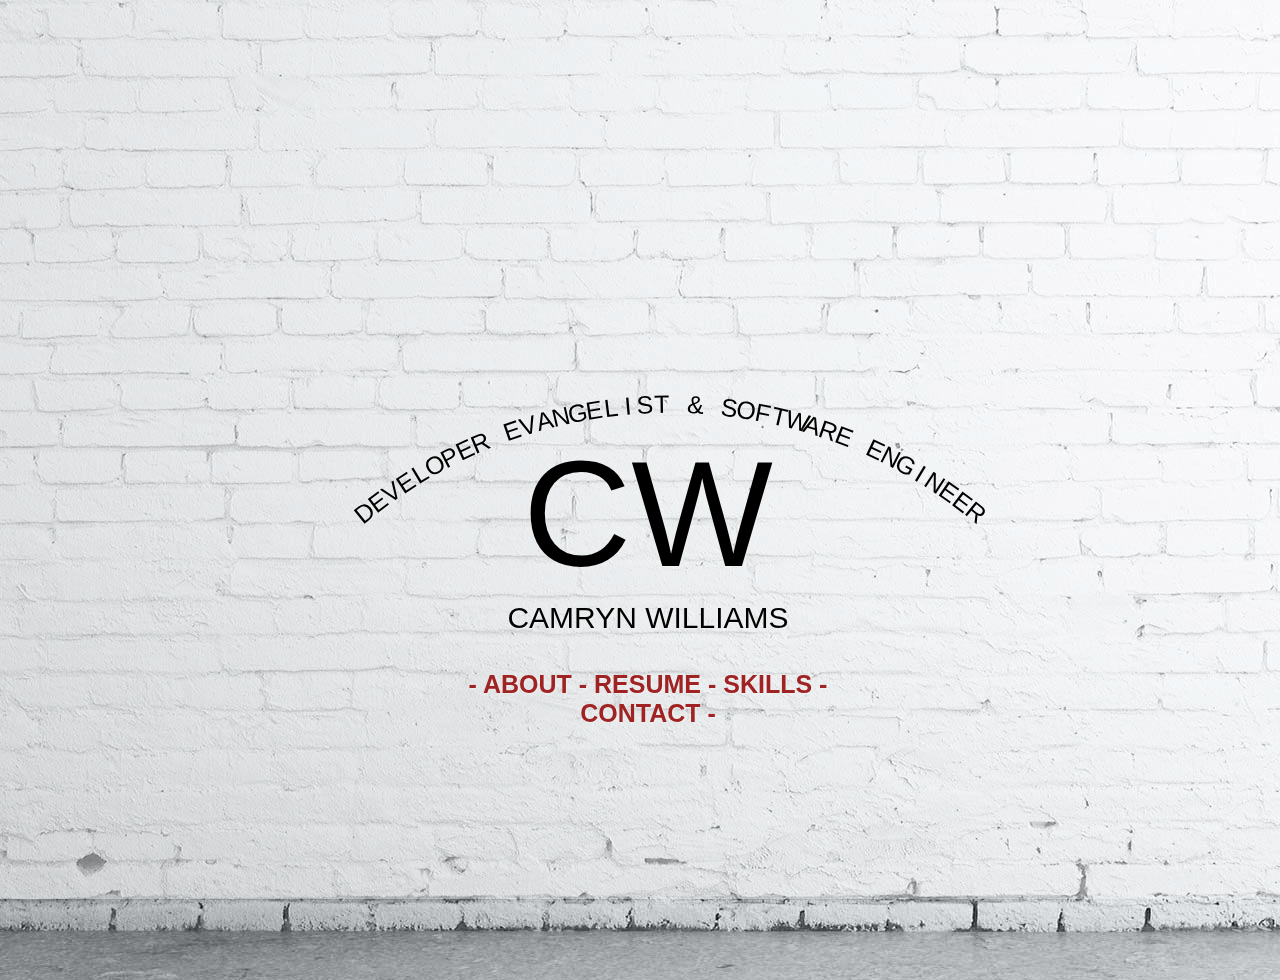
<file: Cami Williams _ Computer Scientist.html>
<!DOCTYPE html>
<!-- saved from url=(0072)file:///Users/camiwilliams/Documents/Personal/Messin/index.html#section2 -->
<html lang="en"><head><meta http-equiv="Content-Type" content="text/html; charset=UTF-8">
        <meta charset="utf-8">
        <title>Cami Williams | Computer Scientist</title>
	    <meta name="viewport" content="width=device-width, initial-scale=1, maximum-scale=1">
        <meta name="author" content="Cami Williams">

        <link rel="stylesheet" href="./Cami Williams _ Computer Scientist_files/styles.css" type="text/css">
        <link href="./Cami Williams _ Computer Scientist_files/css" rel="stylesheet" type="text/css">

        <script type="text/javascript" src="./Cami Williams _ Computer Scientist_files/jquery.min.js"></script>      
        <script type="text/javascript" src="./Cami Williams _ Computer Scientist_files/lights.js"></script>

    </head>
    <body onload="windowAdjust(); curvedWords();" onresize="windowAdjust()">
        <img src="./Cami Williams _ Computer Scientist_files/white_brick.jpg" id="bg" alt="">
        <div id="opacity"></div>
        <div id="scrolled">
            <div id="section1" class="section" style="width: 1814px;">
                <div id="home" class="center">
                    <div class="center">
                        <div id="occupation"><span id="char0" style="-webkit-transform: rotate(0deg);">D</span><span id="char1" style="-webkit-transform: rotate(2deg);">E</span><span id="char2" style="-webkit-transform: rotate(4deg);">V</span><span id="char3" style="-webkit-transform: rotate(6deg);">E</span><span id="char4" style="-webkit-transform: rotate(8deg);">L</span><span id="char5" style="-webkit-transform: rotate(10deg);">O</span><span id="char6" style="-webkit-transform: rotate(12deg);">P</span><span id="char7" style="-webkit-transform: rotate(14deg);">E</span><span id="char8" style="-webkit-transform: rotate(16deg);">R</span><span id="char9" style="-webkit-transform: rotate(18deg);"> </span><span id="char10" style="-webkit-transform: rotate(20deg);">E</span><span id="char11" style="-webkit-transform: rotate(22deg);">V</span><span id="char12" style="-webkit-transform: rotate(24deg);">A</span><span id="char13" style="-webkit-transform: rotate(26deg);">N</span><span id="char14" style="-webkit-transform: rotate(28deg);">G</span><span id="char15" style="-webkit-transform: rotate(30deg);">E</span><span id="char16" style="-webkit-transform: rotate(32deg);">L</span><span id="char17" style="-webkit-transform: rotate(34deg);">I</span><span id="char18" style="-webkit-transform: rotate(36deg);">S</span><span id="char19" style="-webkit-transform: rotate(38deg);">T</span><span id="char20" style="-webkit-transform: rotate(40deg);"> </span><span id="char21" style="-webkit-transform: rotate(42deg);">&amp;</span><span id="char22" style="-webkit-transform: rotate(44deg);"> </span><span id="char23" style="-webkit-transform: rotate(46deg);">S</span><span id="char24" style="-webkit-transform: rotate(48deg);">O</span><span id="char25" style="-webkit-transform: rotate(50deg);">F</span><span id="char26" style="-webkit-transform: rotate(52deg);">T</span><span id="char27" style="-webkit-transform: rotate(54deg);">W</span><span id="char28" style="-webkit-transform: rotate(56deg);">A</span><span id="char29" style="-webkit-transform: rotate(58deg);">R</span><span id="char30" style="-webkit-transform: rotate(60deg);">E</span><span id="char31" style="-webkit-transform: rotate(62deg);"> </span><span id="char32" style="-webkit-transform: rotate(64deg);">E</span><span id="char33" style="-webkit-transform: rotate(66deg);">N</span><span id="char34" style="-webkit-transform: rotate(68deg);">G</span><span id="char35" style="-webkit-transform: rotate(70deg);">I</span><span id="char36" style="-webkit-transform: rotate(72deg);">N</span><span id="char37" style="-webkit-transform: rotate(74deg);">E</span><span id="char38" style="-webkit-transform: rotate(76deg);">E</span><span id="char39" style="-webkit-transform: rotate(78deg);">R</span></div>
                        <div id="initials">CW</div>
                        <div id="fullname">CAMRYN WILLIAMS</div>
                    </div>
                    <div id="navigation" class="center nav"> - 
                        <a id="about" href="./Cami Williams _ Computer Scientist_files/Cami Williams _ Computer Scientist.html">ABOUT</a> - 
                        <a id="resume" href="file:///Users/camiwilliams/Documents/Personal/Messin/index.html#section3">RESUME</a> - 
                        <a id="skills" href="file:///Users/camiwilliams/Documents/Personal/Messin/index.html#section4">SKILLS</a> - 
                        <a id="contact" href="file:///Users/camiwilliams/Documents/Personal/Messin/index.html#section5">CONTACT</a> -
                    </div>
                </div>
            </div>
            <div id="section2" class="section" style="width: 1814px;">
                <div id="about_me">
                    <ol>
                      <li>
                    <img id="msoft_image" src="./Cami Williams _ Computer Scientist_files/microsoft_black.png">
                        <span class="details">
                          Description of point 1
                        </span>
                      </li>
                      <li>
                        Point 2
                        <span class="details">
                          Description of point 2
                        </span>
                      </li>
                      <li>
                        Point 3
                        <span class="details">
                          Description of point 3
                        </span>
                      </li>
                    </ol>
                    

                    <img id="msoft_image" src="./Cami Williams _ Computer Scientist_files/microsoft_black.png">

                    <img id="isu_image" src="./Cami Williams _ Computer Scientist_files/isu_black.png">

                    <img id="adobe_image" src="./Cami Williams _ Computer Scientist_files/adobe_black.png">
                    <img id="hackisu_image" src="./Cami Williams _ Computer Scientist_files/hackisu_black.png">
                        <img id="google_image" src="./Cami Williams _ Computer Scientist_files/google_black.png">
                    <img id="gsa_image" src="./Cami Williams _ Computer Scientist_files/gsa.png">

                    <img id="oreilly_image" src="./Cami Williams _ Computer Scientist_files/oreilly_black.png">
                        <img id="apple_image" src="./Cami Williams _ Computer Scientist_files/apple_black.png">


                </div>
            </div>
            <div id="section3" class="section" style="width: 1814px;">
                hello this is cami trying to make this work.
            </div>
            </div>
            <div id="section4" class="section" style="width: 1814px;">
                hello this is cami trying to make this work.
            </div>
            
            <div id="section5" class="section" style="width: 1814px;">
                hello this is cami trying to make this work.
            </div>
        
        <script type="text/javascript" src="./Cami Williams _ Computer Scientist_files/jquery.easing.1.3.js"></script>
        <script type="text/javascript">
          $(function() {
              $('navigation a').bind('click',function(event){
                var $anchor = $(this);
                /*
                   if you want to use one of the easing effects:
                   $('html, body').stop().animate({
                    scrollLeft: $($anchor.attr('href')).offset().left
                   }, 1500,'easeInOutExpo');
                 */
                $('.scrolled').stop().animate({
                  scrollLeft: $($anchor.attr('href')).offset().left
                }, 1000);
                event.preventDefault();
              });
          });
        </script>
    

</body></html>
</file>
<file: Cami Williams _ Computer Scientist_files/styles.css>
body {

}

#bg {
  position: fixed; 
  top: 0; 
  left: 0; 

  /* Preserve aspet ratio */
  min-width: 100%;
  min-height: 100%;
}

#opacity {
  width: 101%;
  height: 101%;
  background-color: #ffffff;
  opacity: 0.4;
  position: fixed;
  top: -10px;
  left: -10px;
}

#scrolled {
	width:12000px;
  position:absolute;
}

.section {
    margin:0px;
    bottom:0px;
    width:4000px;
    float:left;
    height:100%;
    text-shadow:1px 1px 2px #f0f0f0;
}

.center {
	margin: auto;
    width: 60%;
    padding: 10px;
}

#section1 {

}

#home {
	height: 90px;
	position: relative;
	text-align: center;
  top: 200px;
}

#initials {
  font-family: 'Montserrat', sans-serif;
  font-size: 150px;
}

#fullname {
  font-family: 'Montserrat', sans-serif;
  font-size: 30px;
}

#occupation {
  position: relative;
  width: 500px;
  top: 100px;
  right: 63px;
  margin: auto;
  height: 200px;
  transform: rotate(-39deg);
}

#occupation span {
  font-family: 'Josefin Sans', sans-serif; 
  font-size: 25px;
  height: 500px;
  position: absolute;
  width: 20px;
  left: 0;
  top: 0;
  transform-origin: bottom center;
}

#navigation  {
  position: relative;
	top: 15px;
  color: rgb(160,35,35);
}

.nav {
  font-family: 'Josefin Sans', sans-serif; 
	font-size: 25px;
	font-weight: bold;
  text-align: center;
  height: 300px;

	background-color: Transparent;
  background-repeat:no-repeat;
  border: none;
  cursor:pointer;
  overflow: hidden;
  outline:none;
 /*transition: font-size .7s;*/

}

.nav a {
  color: rgb(160,35,35);
  text-decoration: none;
}

.nav a:hover {
  color: rgb(100,35,35);
  text-decoration: none;
}
/*
#about:hover {
    font-size: 40px;
}
#resume:hover {
    font-size: 40px;
}
#skills:hover{
    font-size: 40px;
}
#contact:hover {
    font-size: 40px;
}

#about_me {
  position: relative;
  top: -395px;

}
*/
.timeline {
	width: 1250px;
	height: 5px;
	position: relative;
	left: 50px;
	top: 250px;
	background-color: #000000;
}

/*-------------------------------------------------------*/
/* ---- Timeline ---- */

ol {
	position: relative;
	display: block;
	margin: 100px;
	height: 4px;
	width: 1000px;
	background: rgb(160,35,35);
}
ol::before,
ol::after {
	content: "";
	position: absolute;
	top: -8px;
	display: block;
	width: 0;
	height: 0;
  	border-radius: 10px;
	border: 10px solid rgb(160,35,35);
}
ol::before {
	left: -5px;
}
ol::after {
	right: -10px;
	border: 10px solid transparent;
	border-right: 0;
	border-left: 20px solid rgb(160,35,35);
  border-radius: 3px;
}

/* ---- Timeline elements ---- */

li {
	position: relative;
	top: -77px;
	display: inline-block;
	float: left;
	width: 150px;
	transform: rotate(-45deg);
	font: bold 14px arial;
}
li::before {
	content: "";
	position: absolute;
	top: 3px;
	left: -29px;
	display: block;
	width: 6px;
	height: 6px;
	border: 4px solid rgb(160,35,35);
	border-radius: 10px;
	background: #eee;
}

/* ---- Details ---- */

.details {
	display: none;

	position: absolute;
	left: -85px;
	top: 60px;
	padding: 15px;
	border-radius: 3px;
	border-right: 2px solid rgba(0,0,0,.1);
	border-bottom: 2px solid rgba(0,0,0,.1);
	transform: rotate(45deg);
	font: 12px arial;
}
.details::before {
	content: "";
	position: absolute;
	left: 10px;
	top: -9px;
	display: block;
	width: 0;
	height: 0;
	border: 10px solid transparent;
	border-bottom-color: #fff;
	border-top: 0;
}

/* ---- Hover effects ---- */

li:hover {
	cursor: pointer;
  color: #28e;
}
li:hover::before {
	top: 1px;
	left: -31px;
	width: 8px;
	height: 8px;
	border-width: 5px;
	border-color: #28e;
}
li:hover .details {
	display: block;
  color: #444;
}
/*-------------------------------------------------------*/




#msoft_image{
	width: 205px;
}

#isu_image {
	width: 100px;
}

#adobe_image {
	width: 175px;
}

#hackisu_image {
	width: 195px;
}

#google_image {
	width: 195px;
}

#gsa_image {
	width: 100px;
}

#oreilly_image {
	width: 205px;
}

#apple_image {
	width: 105px;
}
</file>
